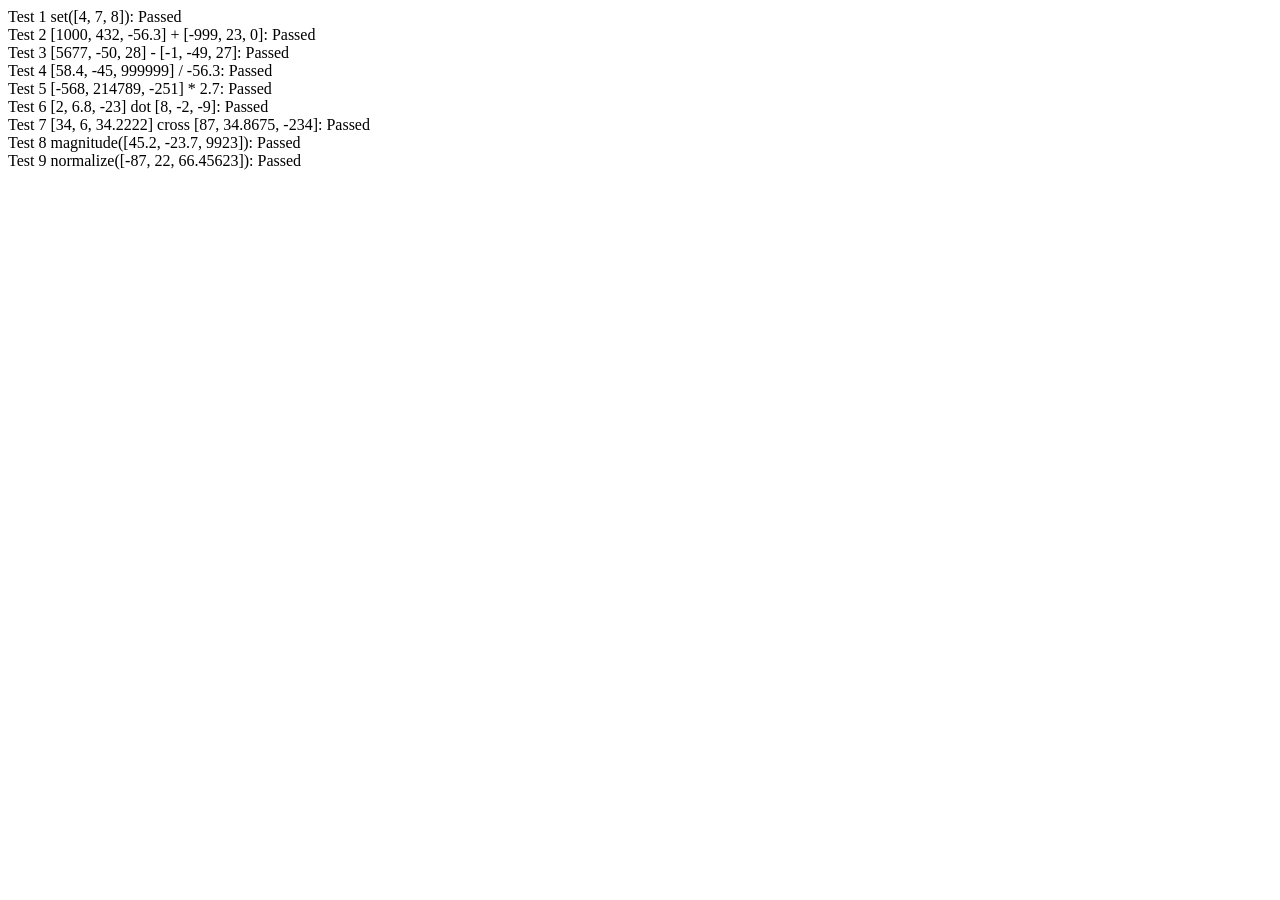
<file: asgn0/lib/vectorTests.html>
<!DOCTYPE html>
<html>

<head>
  <meta charset="UTF-8" />
  <meta name="viewport" content="width=device-width" />
  <title>Vector Tests</title>
</head>

<body>
  Test 1 set([4, 7, 8]): <span id=test1></span>
  <br>
  Test 2 [1000, 432, -56.3] + [-999, 23, 0]: <span id=test2></span>
  <br>
  Test 3 [5677, -50, 28] - [-1, -49, 27]: <span id=test3></span>
  <br>
  Test 4 [58.4, -45, 999999] / -56.3: <span id=test4></span>
  <br>
  Test 5 [-568, 214789, -251] * 2.7: <span id=test5></span>
  <br>
  Test 6 [2, 6.8, -23] dot [8, -2, -9]: <span id=test6></span>
  <br>
  Test 7 [34, 6, 34.2222] cross [87, 34.8675, -234]: <span id=test7></span>
  <br>
  Test 8 magnitude([45.2, -23.7, 9923]): <span id=test8></span>
  <br>
  Test 9 normalize([-87, 22, 66.45623]): <span id=test9></span>

  <script src="cuon-matrix-cse160.js"></script>
  <script>
    var ERROR = 0.1

    function verify(vect, sol, text) {
      passed = vect.every((val, i) => Math.abs(val - sol[i]) < ERROR)
      passed ? text.innerHTML = "Passed" : text.innerHTML = "Failed"
    }
    // Test 1 set([4, 7, 8])
    let text = document.getElementById("test1")
    let vect1 = new Vector3([0, 0, 0])
    let vect2 = new Vector3([4, 7, 8])
    vect1.set(vect2)
    let v1 = vect1.elements
    verify(v1, [4, 7, 8], text)

    // Test 2 [1000, 432, -56.3] + [-999, 23, 0]
    text = document.getElementById("test2")
    vect1 = new Vector3([1000, 432, -56.3])
    vect2 = new Vector3([-999, 23, 0])
    vect1.add(vect2)
    let v = vect1.elements
    verify(v, [1, 455, -56.3], text)

    // Test 3 [5677, -50, 28] - [-1, -49, 27]
    text = document.getElementById("test3")
    vect1 = new Vector3([5677, -50, 28])
    vect2 = new Vector3([-1, -49, 27])
    vect1.sub(vect2)
    v = vect1.elements
    verify(v, [5678, -1, 1], text)

    // Test 4 [58.4, -45, 999999] / -56.3
    text = document.getElementById("test4")
    let vect = new Vector3([58.4, -45, 999999])
    vect.div(-56.3)
    v = vect.elements
    verify(v, [-1.037300178, 0.79928952, -17761.971580817], text)

    // Test 5 [-568, 214789, -251] * 2.7
    text = document.getElementById("test5")
    vect = new Vector3([-568, 214789, -251])
    vect.mul(2.7)
    v = vect.elements
    verify(v, [-1533.6, 579930.3, -677.7], text)

    // Test 6 [2, 6.8, -23] dot [8, -2, -9]
    text = document.getElementById("test6")
    vect1 = new Vector3([2, 6.8, -23])
    vect2 = new Vector3([8, -2, -9])
    let num = Vector3.dot(vect1, vect2)
    Math.abs(num - 209.4) < ERROR ? text.innerHTML = "Passed" : text.innerHTML = "Failed"

    // Test 7 [34, 6, 34.2222] cross [87, 34.8675, -234]
    text = document.getElementById("test7")
    vect1 = new Vector3([34, 6, 34.2222])
    vect2 = new Vector3([87, 34.8675, -234])
    v = Vector3.cross(vect1, vect2).elements
    verify(v, [-2597.2425585, 10933.3314, 663.495], text)

    // Test 8 magnitude([45.2, -23.7, 9923])
    text = document.getElementById("test8")
    vect = new Vector3([45.2, -23.7, 9923])
    num = vect.magnitude()
    Math.abs(num - 9923.131246235) < ERROR ? text.innerHTML = "Passed" : text.innerHTML = "Failed"

    // Test 9 normalize([-87, 22, 66.45623])
    text = document.getElementById("test9")
    vect = new Vector3([-87, 22, 66.45623])
    v = vect.normalize().elements
    verify(v, [-0.779104913, 0.197015035, 0.595130751], text)
  </script>
</body>

</html>
</file>
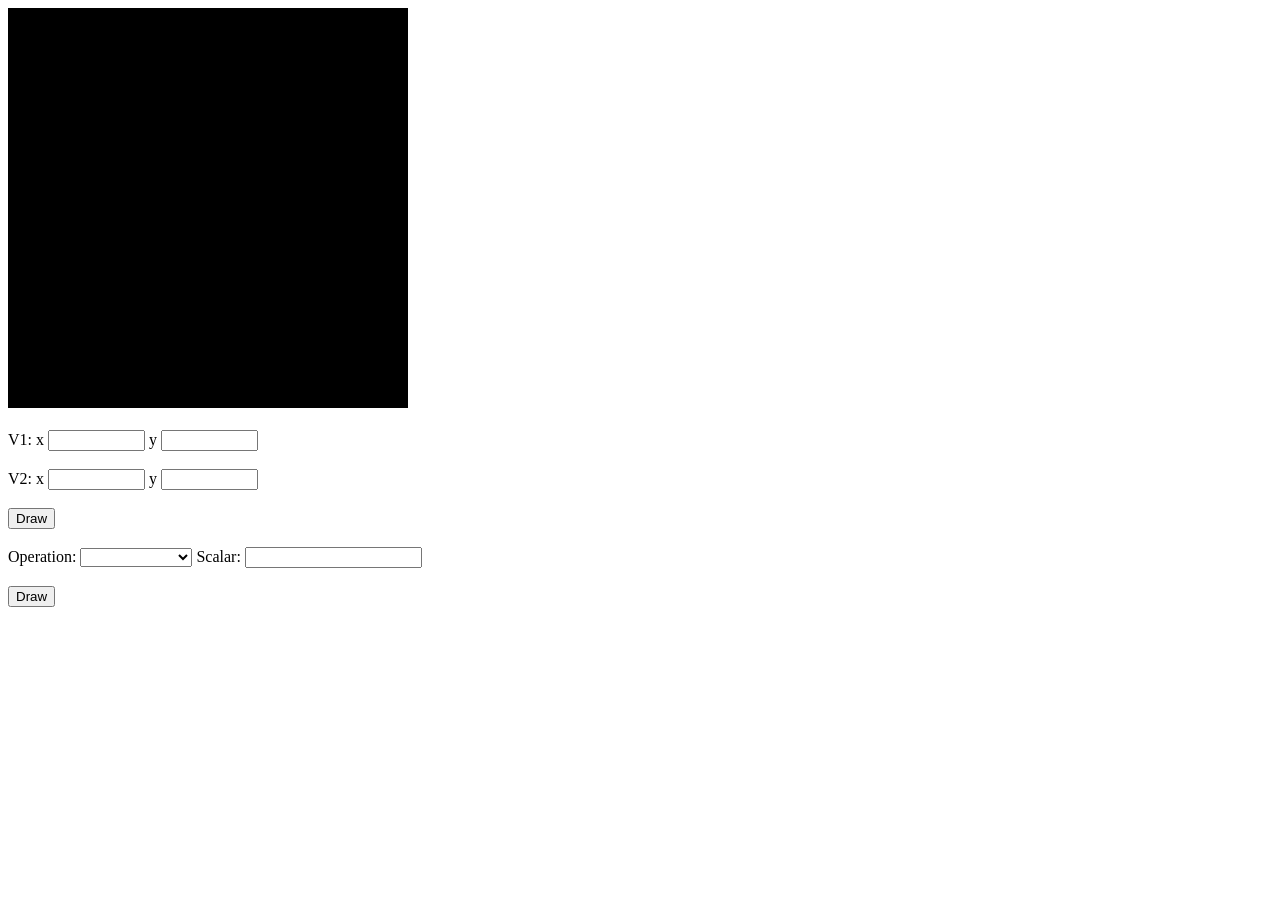
<file: asgn0/src/asg0.html>
<!-- Stacy Glushchenko -->
<!-- aeglushc@ucsc.edu -->
<!DOCTYPE html>
<html lang="en">
  <head>
    <meta charset="utf-8" />
    <title>Draw a blue rectangle (canvas version)</title>
  </head>

  <body onload="main()">
    <canvas id="example" width="400" height="400">
      Please use a browser that supports "canvas"
    </canvas>
    <script src="../lib/cuon-matrix-cse160.js"></script>
    <script src="asg0.js"></script>
    <br></br>

    <label for="name">V1: x</label>
    <input type="text" id="x1" name="x1" required minLength="4" maxLength="8" size="10">

    <label for="name">y</label>
    <input type="text" id="y1" name="y1" required minLength="4" maxLength="8" size="10">
    <br></br>

    <label for="name">V2: x</label>
    <input type="text" id="x2" name="x2" required minLength="4" maxLength="8" size="10">

    <label for="name">y</label>
    <input type="text" id="y2" name="y2" required minLength="4" maxLength="8" size="10">
    <br></br>
    <input class="styled" type="button" value="Draw" onClick="handleDrawEvent()"/>
    <br></br>

    <label for="select">Operation:</label>

    <select name="select" id="select">
      <option value=""></option>
      <option value="add">Add</option>
      <option value="subtract">Subtract</option>
      <option value="multiply">Multiply</option>
      <option value="divide">Divide</option>
      <option value="magnitude">Magnitude</option>
      <option value="normalize">Normalize</option>
      <option value="angle">Angle Between</option>
      <option value="area">Area</option>
    </select>
    <label for="scalar">Scalar:</label>
    <input type="number" id="scalar" name="scalar" required minLength="4" maxLength="8" size="10">
    <br></br>
    <input class="styled" type="button" value="Draw" onClick="handleDrawOperationEvent()"/>
    <br></br>

  </body>
</html>
</file>
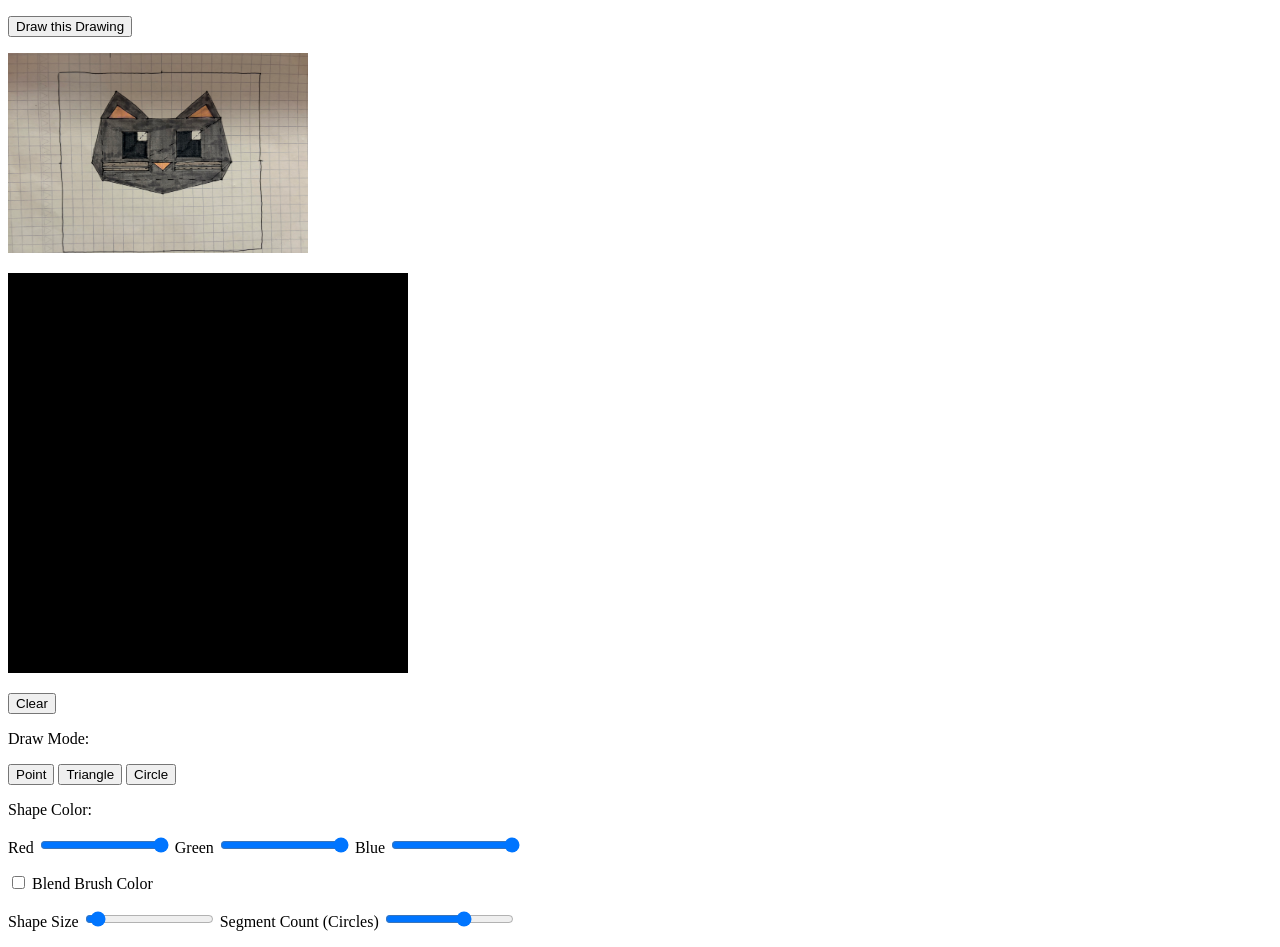
<file: asgn1/src/asg1.html>
<!DOCTYPE html>
<html lang="en">
  <head>
    <meta charset="utf-8" />
    <title>Change a point color</title>
  </head>

  <body onload="main()">
    <p>
      <button type="button" id="draw">Draw this Drawing</button>
    <p>
      <img src="../lib/IMG_1774.jpg" width="300" height="200">
    <p>   
      <canvas id="webgl" width="400" height="400">
    Please use a browser that supports "canvas"
    </canvas>
    <p>
    <button type="button" id="clear">Clear</button>
    <p> Draw Mode: </p>

      <button type="button" id="point">Point</button>
      <button type="button" id="triangle">Triangle</button>
      <button type="button" id="circle">Circle</button>

    <p>Shape Color:</p>
    <p>
      Red <input type="range" min="0" max="100" value = "100" class="slider" id="redSlide">
      Green <input type="range" min="0" max="100" value = "100" class="slider" id="greenSlide">
      Blue <input type="range" min="0" max="100" value = "100" class="slider" id="blueSlide">
    <p>
      <input type="checkbox" id="colorChange" name="colorChange">
      <label for="colorChange">Blend Brush Color</label>

    <p>
      Shape Size <input type="range" min="0" max="100"x value = "5" class="slider" id="sizeSlide">
      Segment Count (Circles) <input type="range" min="3" max="30" value = "20" class="slider" id="segmentSlide">
    <script src="../lib/webgl-utils.js"></script>
    <script src="../lib/webgl-debug.js"></script>
    <script src="../lib/cuon-utils.js"></script>
    <script src="Circle.js"></script>
    <script src="Triangle.js"></script>
    <script src="Point.js"></script>
    <script src="asg1.js"></script>
  </body>
</html>
</file>
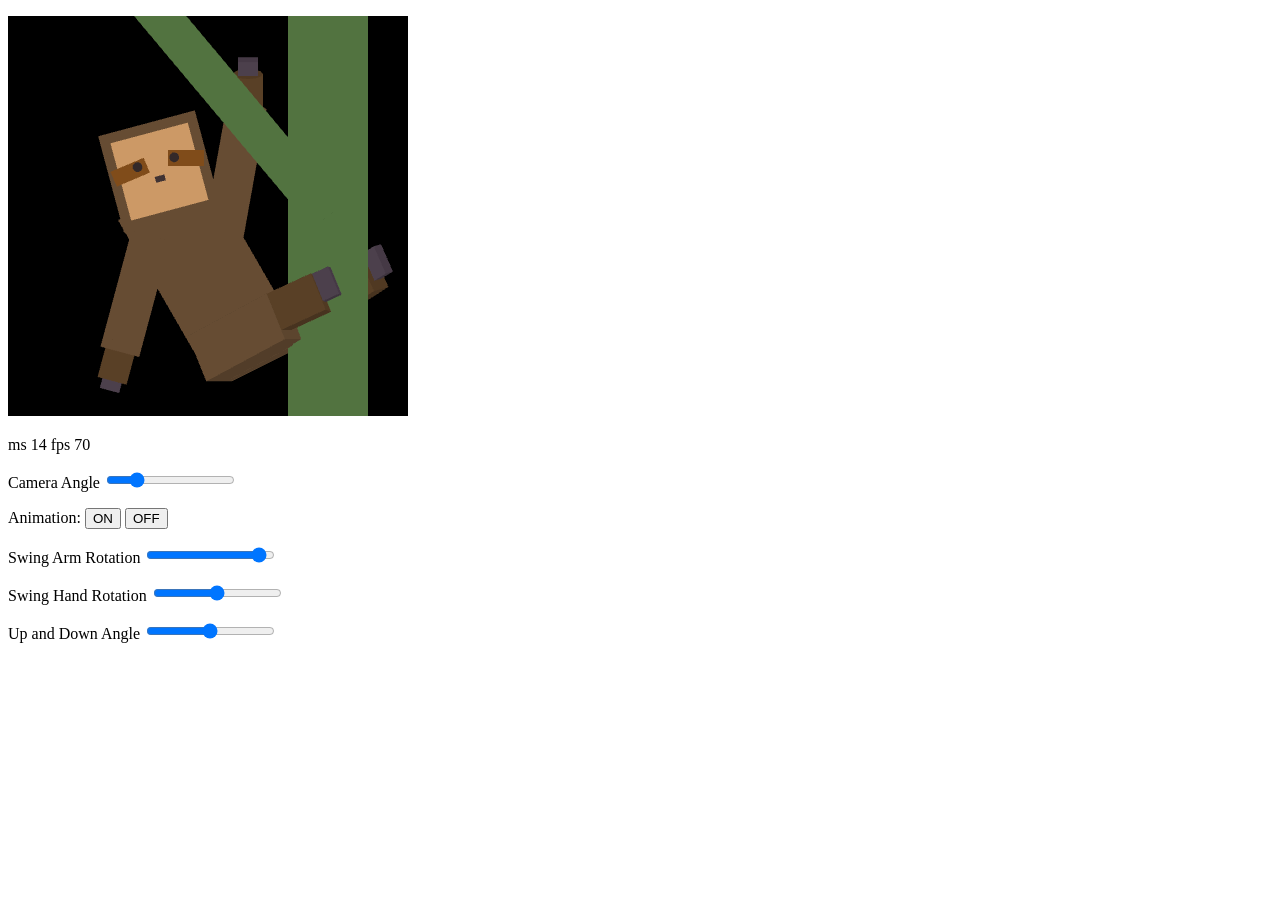
<file: asgn2/src/asg2.html>
<!-- Stacy Glushchenko
aeglushc@ucsc.edu -->
<!DOCTYPE html> 
<html lang="en">
  <head>
    <meta charset="utf-8" />
    <title>Blocky Animal</title>
  </head>

  <body onload="main()">
    <p>   
      <canvas id="webgl" width="400" height="400">
    Please use a browser that supports "canvas"
    </canvas>
    
    <p id="numdot"> XXX </p>
    <p>
      Camera Angle <input type="range" min="-90" max="360" value = "0" class="slider" id="angleSlide">
    <p>
      Animation: <button type="button" id="animationOnY">ON</button>
      <button type="button" id="animationOffY">OFF</button>
    <p>
      Swing Arm Rotation <input type="range" min="-5" max="22" value = "20" class="slider" id="armSlide">
    <p>
      Swing Hand Rotation <input type="range" min="-45" max="45" value = "0" class="slider" id="handSlide">
    
      <p>
        Up and Down Angle <input type="range" min="-90" max="90" value = "0" class="slider" id="upSlide">
  
    <script src="../lib/webgl-utils.js"></script>
    <script src="../lib/webgl-debug.js"></script>
    <script src="../lib/cuon-utils.js"></script>
    <script src="../lib/cuon-matrix.js"></script>
    <script src="Circle.js"></script>
    <script src="Triangle.js"></script>
    <script src="Point.js"></script>
    <script src="Cube.js"></script>
    <script src="Cylinder.js"></script>
    <script src="asg2.js"></script>
  </body>
</html>
</file>
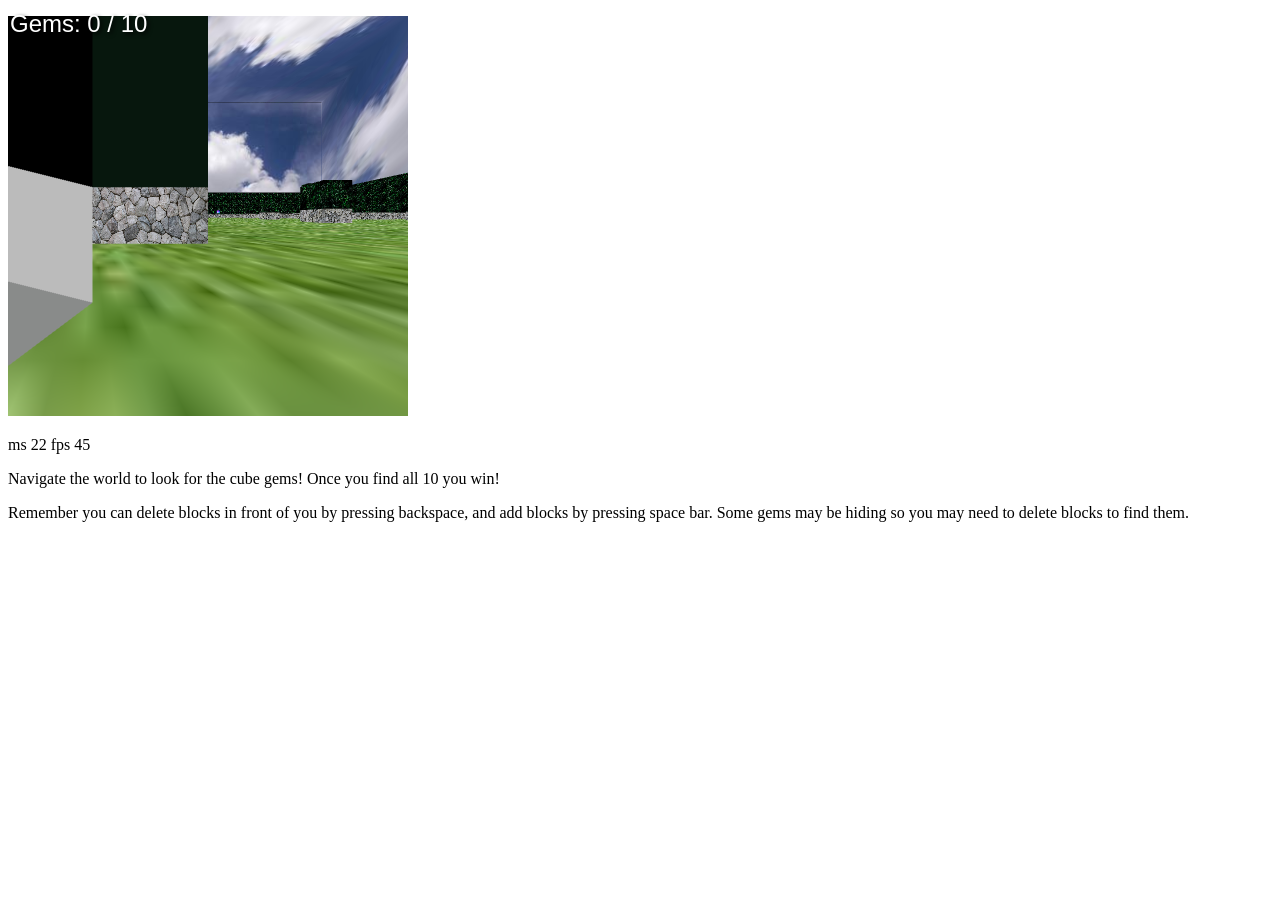
<file: asgn3/src/World.html>
<!-- Stacy Glushchenko
aeglushc@ucsc.edu -->
<!DOCTYPE html> 
<html lang="en">
  <head>
    <meta charset="utf-8" />
    <title>Blocky Animal</title>
  </head>

  <body onload="main()">
    <p>   
      <canvas id="webgl" width="400" height="400">
    Please use a browser that supports "canvas"
    </canvas>
    
    <p id="numdot"> XXX </p>
    <p>Navigate the world to look for the cube gems! Once you find all 10 you win! </p>
    <p>Remember you can delete blocks in front of you by pressing backspace, and add blocks by pressing space bar. Some gems may be hiding so you may need to delete blocks to find them.</p>
    <div id="gemCounter" style="position: absolute; top: 10px; left: 10px; 
        color: white; font-size: 24px; font-family: Arial; 
        text-shadow: 2px 2px 4px black;">
      Gems: 0 / 10
    </div>
  
    <script src="../lib/webgl-utils.js"></script>
    <script src="../lib/webgl-debug.js"></script>
    <script src="../lib/cuon-utils.js"></script>
    <script src="../lib/cuon-matrix.js"></script>
    <script src="Circle.js"></script>
    <script src="Triangle.js"></script>
    <script src="Point.js"></script>
    <script src="Cube.js"></script>
    <script src="Cylinder.js"></script>
    <script src="Camera.js"></script>
    <script src="World.js"></script>
  </body>
</html>
</file>
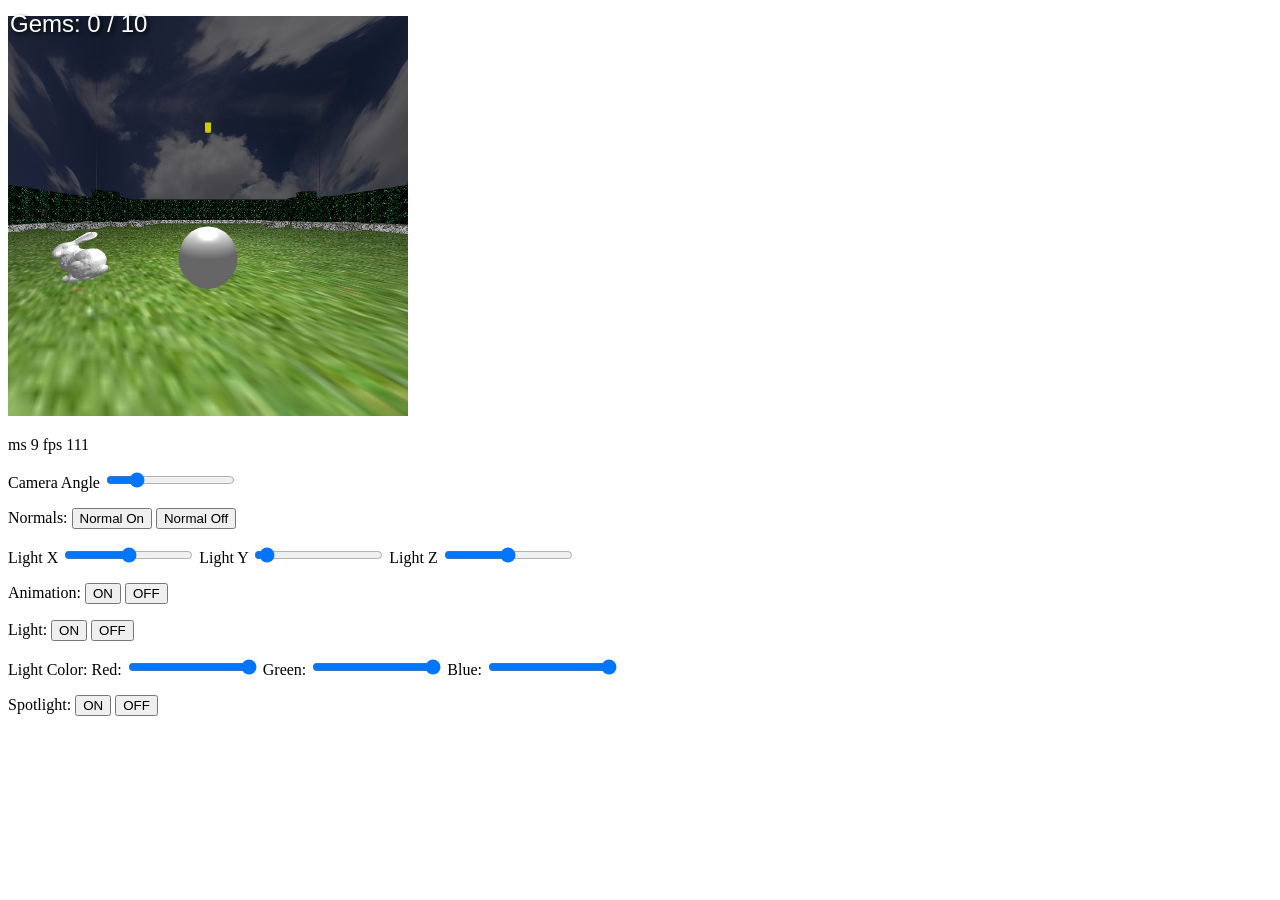
<file: asgn4/src/Shader.html>
<!-- Stacy Glushchenko
aeglushc@ucsc.edu -->
<!DOCTYPE html> 
<html lang="en">
  <head>
    <meta charset="utf-8" />
    <title>Shader</title>
  </head>

  <body onload="main()">
    <p>   
      <canvas id="webgl" width="400" height="400">
    Please use a browser that supports "canvas"
    </canvas>
    
    <p id="numdot"> XXX </p>
    
    <div id="gemCounter" style="position: absolute; top: 10px; left: 10px; 
        color: white; font-size: 24px; font-family: Arial; 
        text-shadow: 2px 2px 4px black;">
      Gems: 0 / 10
    </div>
    <p>
      Camera Angle <input type="range" min="-90" max="360" value = "0" class="slider" id="angleSlide">
    <p>
      Normals: <button type="button" id="normalOn">Normal On</button>
      <button type="button" id="normalOff">Normal Off</button>
      <p>
        Light X <input type="range" min="-50" max="50" value = "0" class="slider" id="lightX">
        Light Y <input type="range" min="0" max="50" value = "2" class="slider" id="lightY">
        Light Z <input type="range" min="-50" max="50" value = "0" class="slider" id="lightZ">
    <p>
      Animation: <button type="button" id="animationOn">ON</button>
      <button type="button" id="animationOff">OFF</button>
    <p>
      Light: <button type="button" id="lightOn">ON</button>
      <button type="button" id="lightOff">OFF</button>
    <p>
      Light Color: 
      Red: <input type="range" min="0" max="100" value = "100" class="slider" id="red">
      Green: <input type="range" min="0" max="100" value = "100" class="slider" id="green">
      Blue: <input type="range" min="0" max="100" value = "100" class="slider" id="blue">
    <p>
      Spotlight: <button type="button" id="spotlightOn">ON</button>
      <button type="button" id="spotlightOff">OFF</button>
    <script src="../lib/webgl-utils.js"></script>
    <script src="../lib/webgl-debug.js"></script>
    <script src="../lib/cuon-utils.js"></script>
    <script src="../lib/cuon-matrix-cse160.js"></script>
    <script src="Circle.js"></script>
    <script src="Triangle.js"></script>
    <script src="Sphere.js"></script>
    <script src="Point.js"></script>
    <script src="Cube.js"></script>
    <script src="Model.js"></script>
    <script src="Cylinder.js"></script>
    <script src="Camera.js"></script>
    <script src="Shader.js"></script>
  </body>
</html>
</file>
